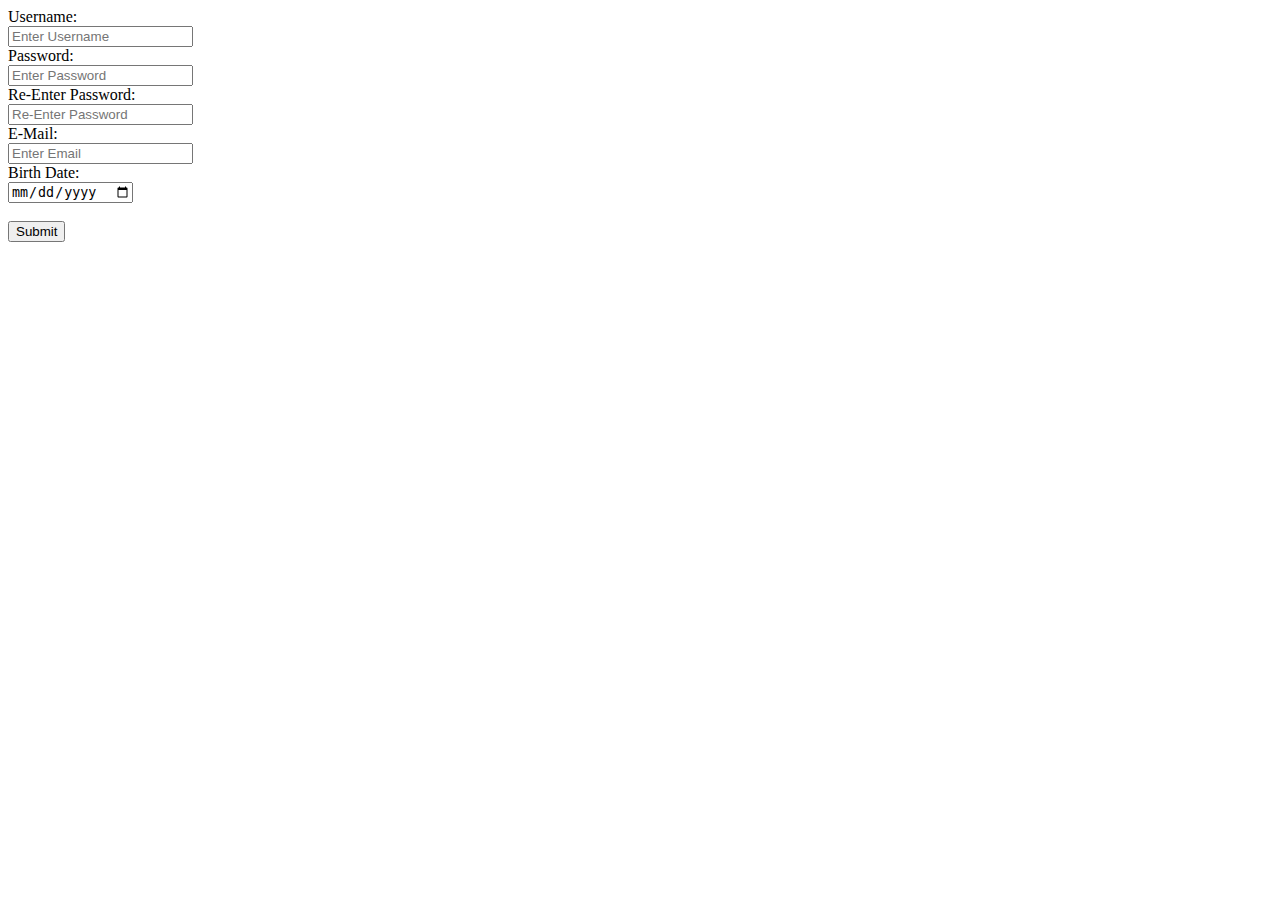
<file: register.html>
<!DOCTYPE html>
<html lang="en">
<head>
    <meta charset="UTF-8">
    <meta name="viewport" content="width=device-width, initial-scale=1.0">
    <title>Register</title>
</head>
<body>
    <form action="">
        Username:<br>
        <input type="text" placeholder="Enter Username"><br>
        Password:<br>
        <input type="password" placeholder="Enter Password"><br>
        Re-Enter Password:<br>
        <input type="password" placeholder="Re-Enter Password"><br>
        E-Mail:<br>
        <input type="email" placeholder="Enter Email"><br>
        Birth Date:<br>
        <input type="date"><br>
        <br><input type="button" value="Submit">
    </form>
</body>
</html>
</file>
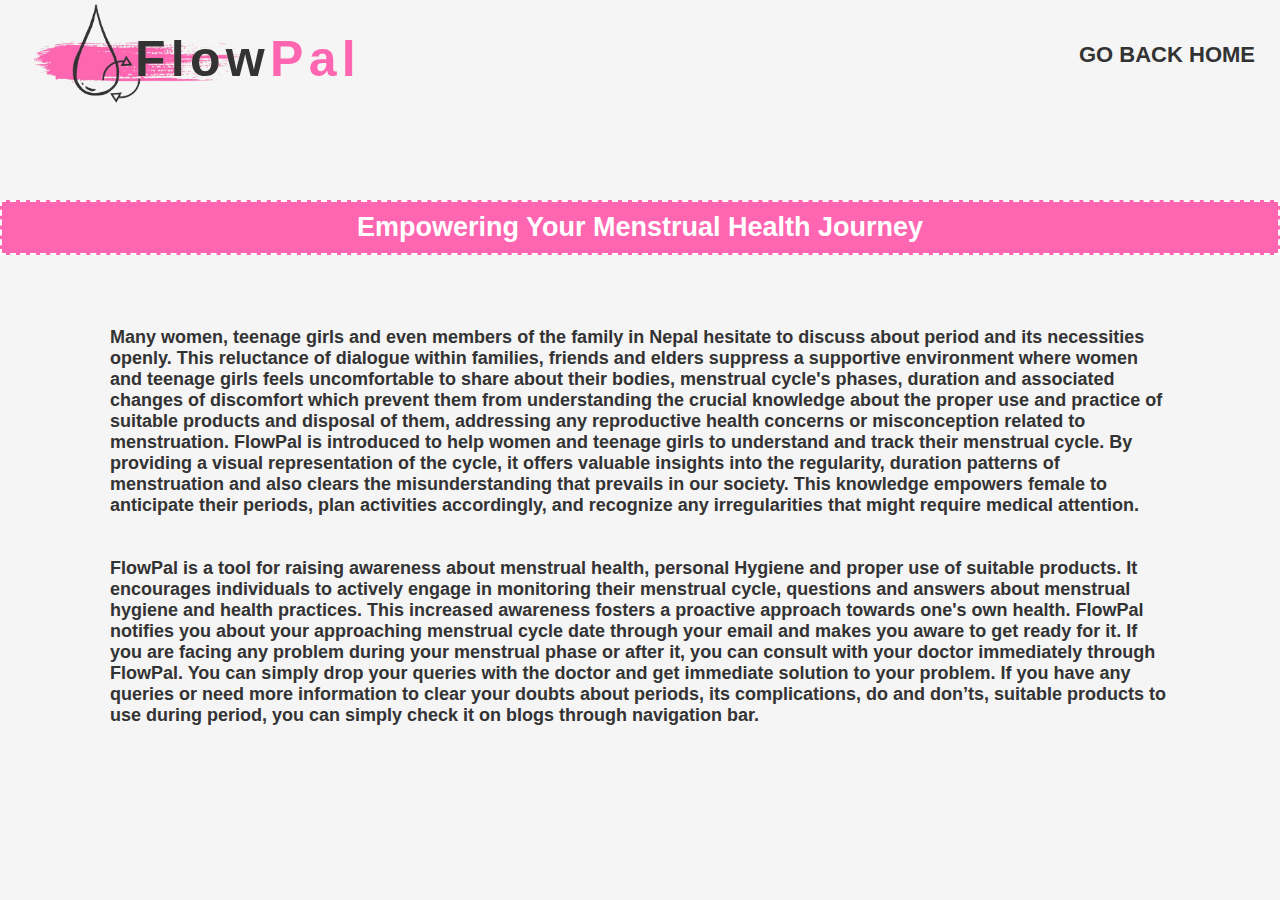
<file: web-pages/about-us.html>
<!DOCTYPE html>
<html lang="en">
<head>
    <meta charset="UTF-8">
    <meta name="viewport" content="width=device-width, initial-scale=1.0">
    <link rel="icon" type="image/x-icon" href="/assets/logo.png">
    <link rel="stylesheet" href="/source-code/style.css">
    <title>About Us</title>
</head>
<body>
    <nav>
        <div class="container">
            <img src="/assets/logo.png" class="logo">
            <div class="header-text">
                <h1>Flow<span class="span">Pal</span></h1>
            </div>
        </div>
        <ul>
            <li><a href="/source-code/index.html">GO BACK HOME</a></li>
            <!-- <li><a href="/source-code/index.html" onclick="reDirectToAbout()">ABOUT</a></li>
            <li><a href="/source-code/index.html">SERVICES</a></li>
            <li><a href="/source-code/index.html">BLOGS</a></li> -->
            <!-- <li><a href="#">LOGIN</a></li> -->
            <!-- <li><a href="/source-code/index.html">CONTACT US</a></li><br> -->
        </ul>
    </nav>
    <div class="blog">
        <p>
            <div class="title">Empowering Your Menstrual Health Journey</div><br><br>
            <div class="ans">
                Many women, teenage girls and even members of the family in Nepal hesitate to discuss about period and its necessities openly. This reluctance of dialogue within families, friends and elders suppress a supportive environment where women and teenage girls feels uncomfortable to share about their bodies, menstrual cycle's phases, duration and associated changes of discomfort which prevent them from understanding the crucial knowledge about the proper use and practice of suitable products and disposal of them, addressing any reproductive health concerns or misconception related to menstruation.

                FlowPal is introduced to help women and teenage girls to understand and track their menstrual cycle. By providing a visual representation of the cycle, it offers valuable insights into the regularity, duration patterns of menstruation and also clears the misunderstanding that prevails in our society. This knowledge empowers female to anticipate their periods, plan activities accordingly, and recognize any irregularities that might require medical attention. <br><br><br>FlowPal is a tool for raising awareness about menstrual health, personal Hygiene and proper use of suitable products. It encourages individuals to actively engage in monitoring their menstrual cycle, questions and answers about menstrual hygiene and health practices. This increased awareness fosters a proactive approach towards one's own health.
                FlowPal notifies you about your approaching menstrual cycle date through your email and makes you aware to get ready for it. If you are facing any problem during your menstrual phase or after it, you can consult with your doctor immediately through FlowPal. You can simply drop your queries with the doctor and get immediate solution to your problem. If you have any queries or need more information to clear your doubts about periods, its complications, do and don’ts, suitable products to use during period, you can simply check it on blogs through navigation bar.
            </div>
        </p>
    </div>
    <!-- <script>
        function reDirectToAbout(){
            window.location.href = '/source-code/index.html';
            <a href="#About"></a>
        }
    </script> -->
</body>
</html>
</file>
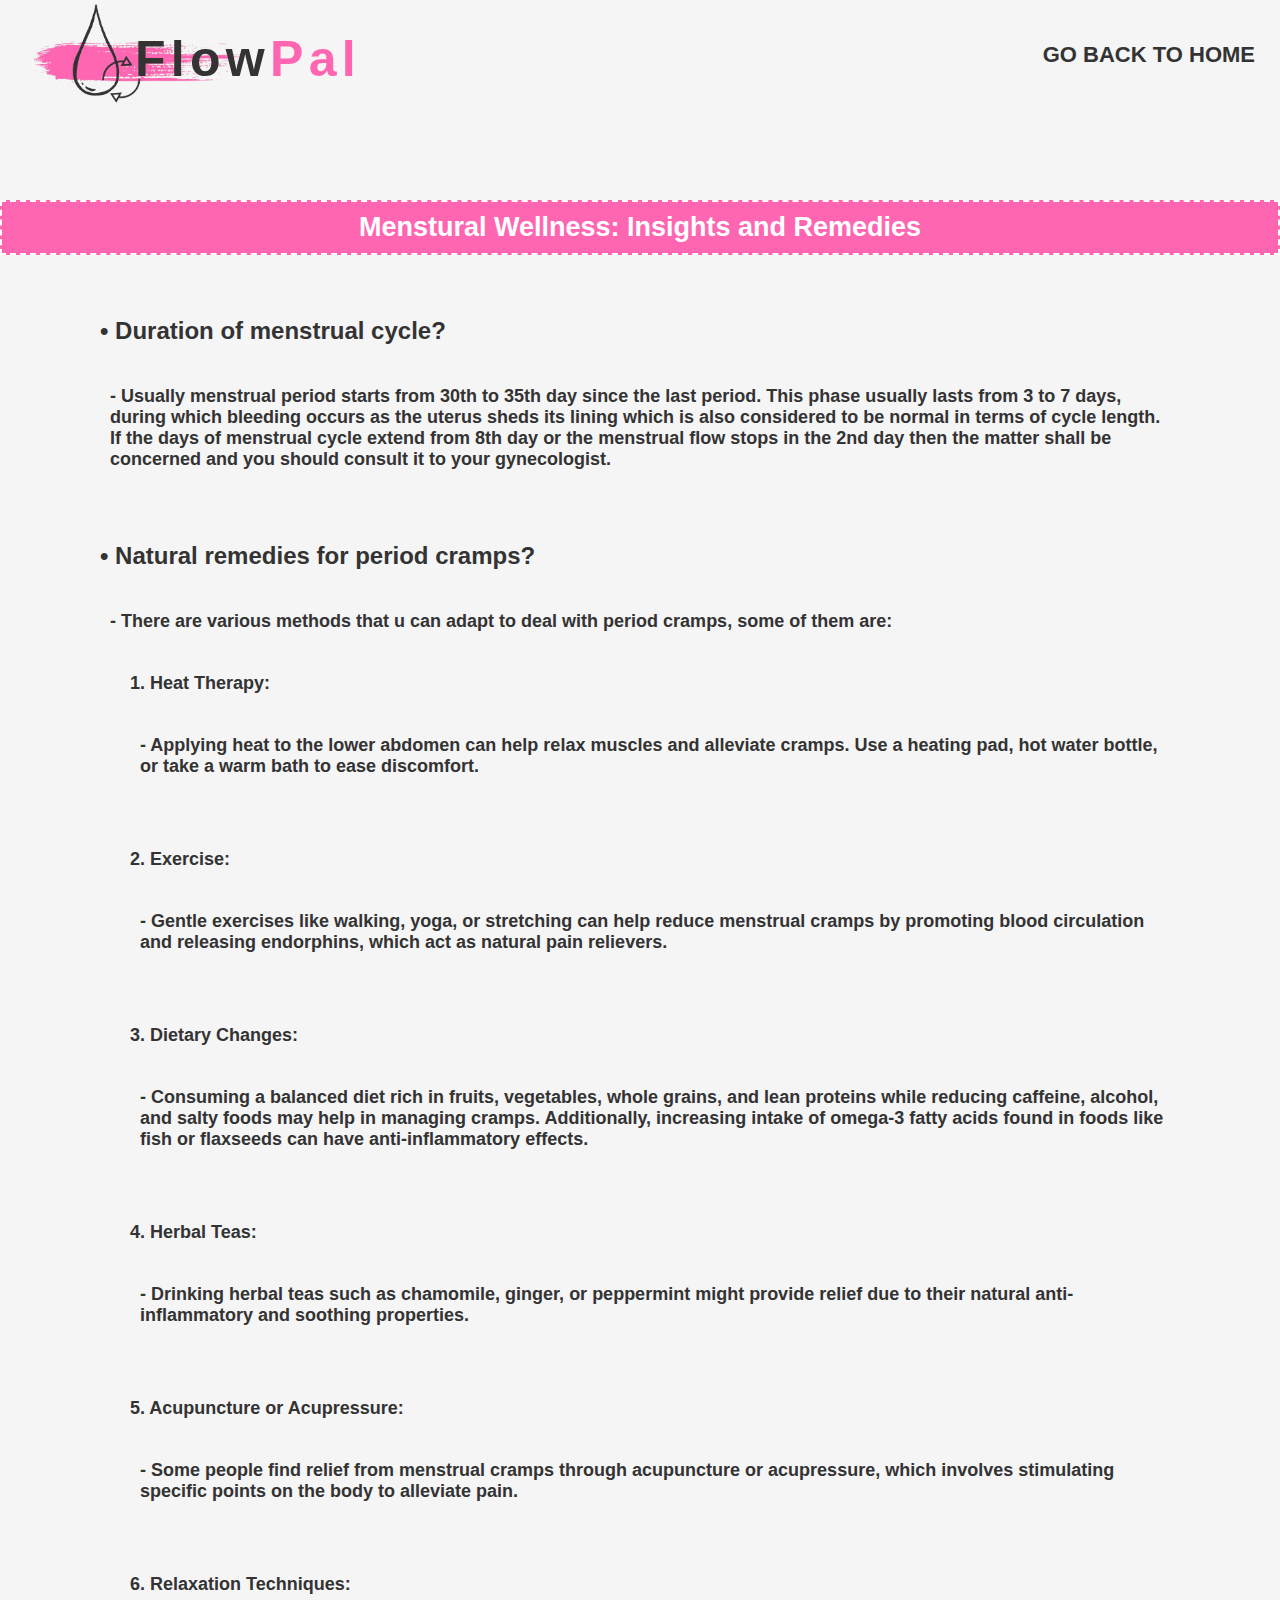
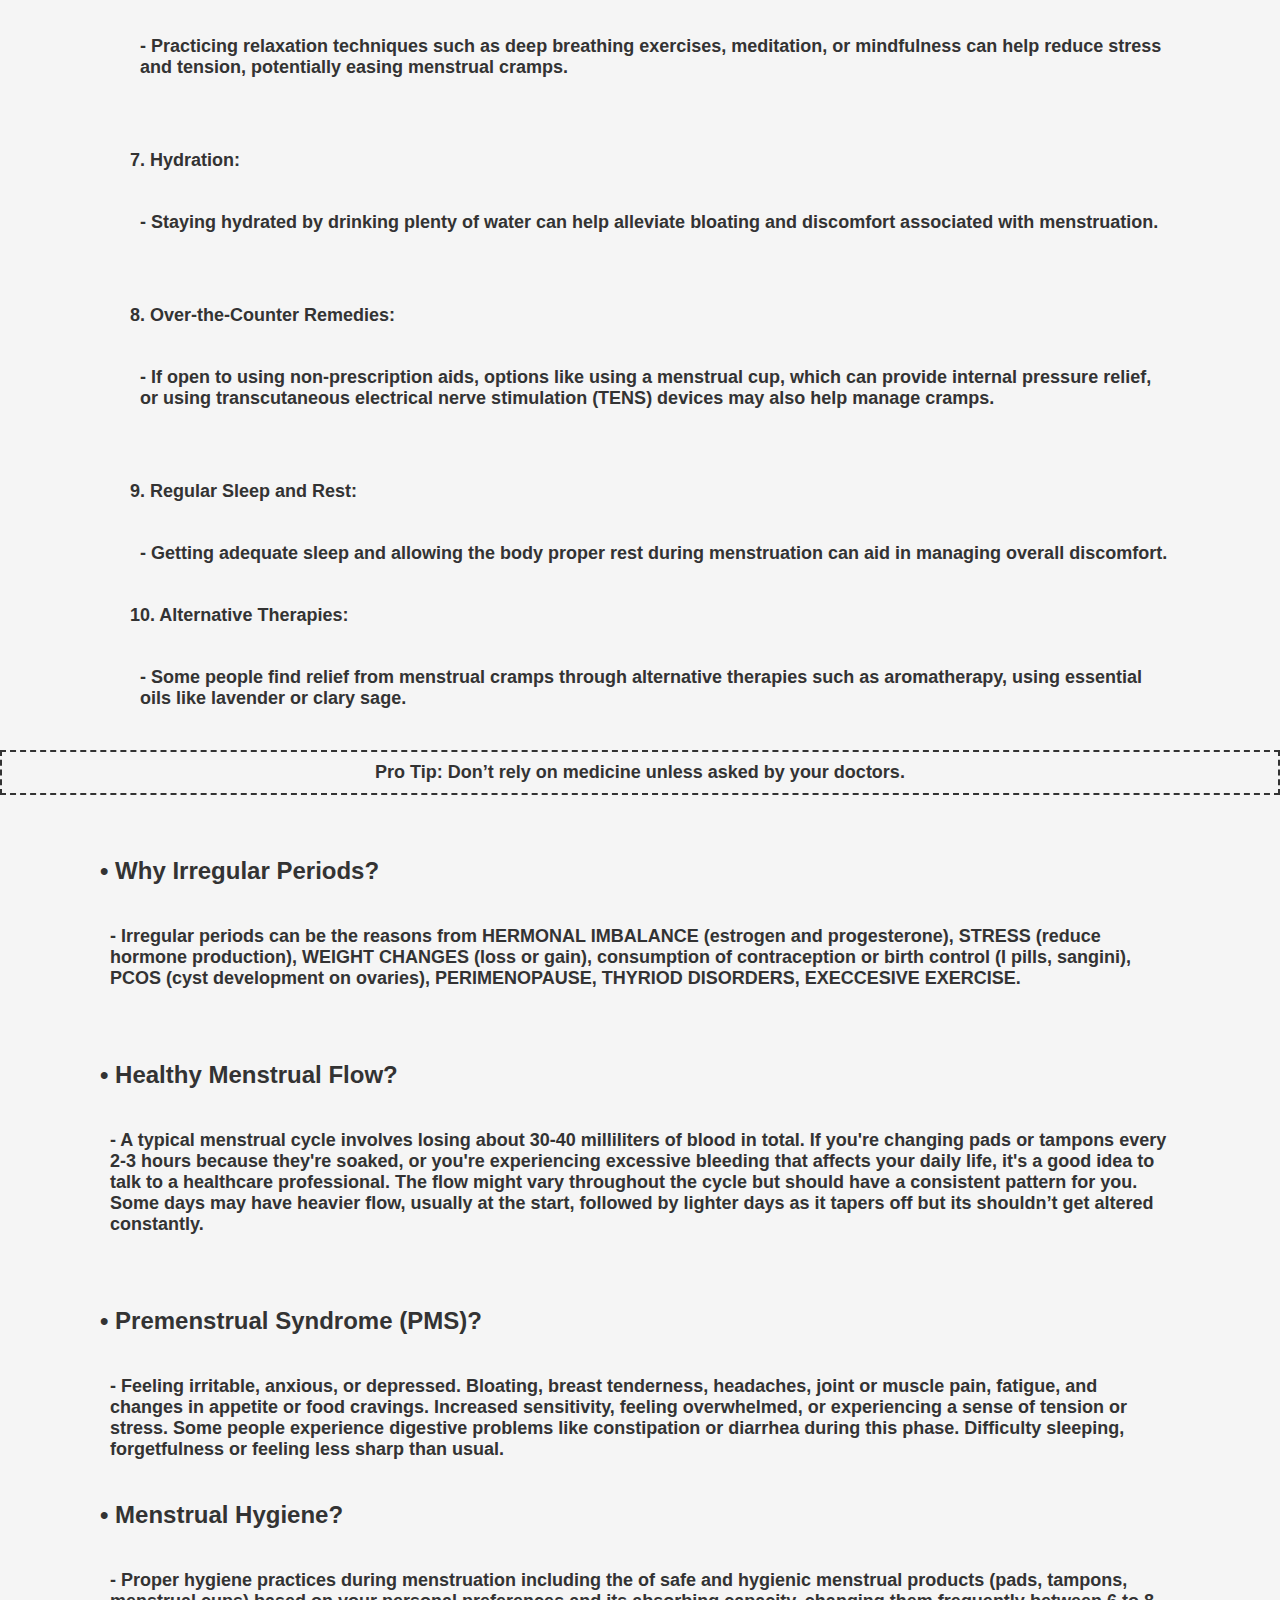
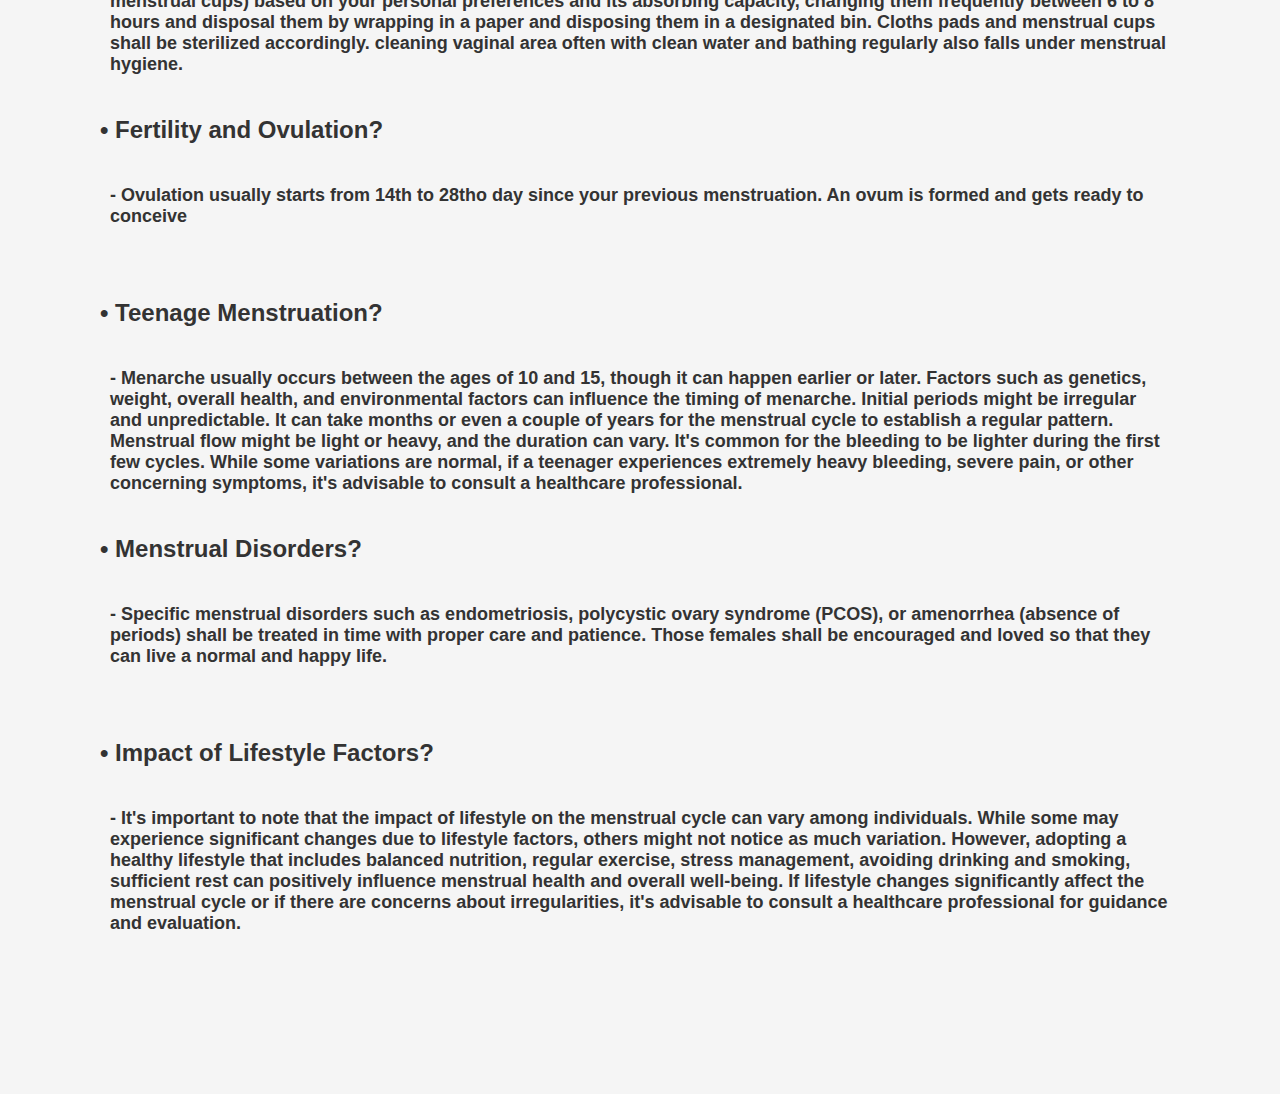
<file: web-pages/blog1.html>
<!DOCTYPE html>
<html lang="en">
<head>
    <meta charset="UTF-8">
    <meta name="viewport" content="width=device-width, initial-scale=1.0">
    <link rel="icon" type="image/x-icon" href="/assets/logo.png">
    <link rel="stylesheet" href="/source-code/style.css" />
    <title>Menstural Wellness: Insights and Remedies</title>
</head>
<body>
    <nav>
        <div class="container">
            <img src="/assets/logo.png" class="logo">
            <div class="header-text">
                <h1>Flow<span class="span">Pal</span></h1>
            </div>
        </div>
        <ul>
            <li><a href="/source-code/index.html">GO BACK TO HOME</a></li>
            <!-- <li><a href="#about">ABOUT</a></li>
            <li><a href="#services">SERVICES</a></li>
            <li><a href="#blogs">BLOGS</a></li> -->
            <!-- <li><a href="#">LOGIN</a></li> -->
            <!-- <li><a href="#contact">CONTACT US</a></li><br> -->
        </ul>
    </nav>
    <div class="blog">
        <p>
            <div class="title">Menstural Wellness: Insights and Remedies</div><br><br>
            <h1>• Duration of menstrual cycle?</h1><br>
            <div class="ans">- Usually menstrual period starts from 30th to 35th day since the last period. This phase usually lasts from 3 to 7 days, during which bleeding occurs as the uterus sheds its lining which is also considered to be normal in terms of cycle length. If the days of menstrual cycle extend from 8th day or the menstrual flow stops in the 2nd day then the matter shall be concerned and you should consult it to your gynecologist.</div><br>
            
            <br><h1>• Natural remedies for period cramps?</h1><br>
            <div class="ans">- There are various methods that u can adapt to deal with period cramps, some of them are:</div><br>
            
            <h2>1. Heat Therapy:</h2><br>
            <div class="sub-ans">- Applying heat to the lower abdomen can help relax muscles and alleviate cramps. Use a heating pad, hot water bottle, or take a warm bath to ease discomfort.</div><br>
            
            <br><h2>2. Exercise:</h2><br>
            <div class="sub-ans">- Gentle exercises like walking, yoga, or stretching can help reduce menstrual cramps by promoting blood circulation and releasing endorphins, which act as natural pain relievers.</div><br>
            
            <br><h2>3. Dietary Changes:</h2><br>
            <div class="sub-ans">- Consuming a balanced diet rich in fruits, vegetables, whole grains, and lean proteins while reducing caffeine, alcohol, and salty foods may help in managing cramps. Additionally, increasing intake of omega-3 fatty acids found in foods like fish or flaxseeds can have anti-inflammatory effects.</div><br>
            
            <br><h2>4. Herbal Teas:</h2><br> 
            <div class="sub-ans">- Drinking herbal teas such as chamomile, ginger, or peppermint might provide relief due to their natural anti-inflammatory and soothing properties.</div><br>
            
            <br><h2>5. Acupuncture or Acupressure:</h2><br> 
            <div class="sub-ans">- Some people find relief from menstrual cramps through acupuncture or acupressure, which involves stimulating specific points on the body to alleviate pain.</div><br>
            
            <br><h2>6. Relaxation Techniques:</h2><br>
            <div class="sub-ans">- Practicing relaxation techniques such as deep breathing exercises, meditation, or mindfulness can help reduce stress and tension, potentially easing menstrual cramps.</div><br>
            
            <br><h2>7. Hydration:</h2><br> 
            <div class="sub-ans">- Staying hydrated by drinking plenty of water can help alleviate bloating and discomfort associated with menstruation.</div><br>
            
            <br><h2>8. Over-the-Counter Remedies:</h2><br>
            <div class="sub-ans">- If open to using non-prescription aids, options like using a menstrual cup, which can provide internal pressure relief, or using transcutaneous electrical nerve stimulation (TENS) devices may also help manage cramps.</div><br>
            
            <br><h2>9. Regular Sleep and Rest:</h2><br> 
            <div class="sub-ans">- Getting adequate sleep and allowing the body proper rest during menstruation can aid in managing overall discomfort.</div>
            
            <br><h2>10. Alternative Therapies:</h2><br>
            <div class="sub-ans">- Some people find relief from menstrual cramps through alternative therapies such as aromatherapy, using essential oils like lavender or clary sage.</div>
            
                                       <br><div class="tips">Pro Tip: Don’t rely on medicine unless asked by your doctors.</div><br>
                  
             
            
            <br><h1>• Why Irregular Periods?</h1><br> 
            <div class="ans">- Irregular periods can be the reasons from HERMONAL IMBALANCE (estrogen and progesterone), STRESS (reduce hormone production), WEIGHT CHANGES (loss or gain), consumption of contraception or birth control (I pills, sangini), PCOS (cyst development on ovaries), PERIMENOPAUSE, THYRIOD DISORDERS, EXECCESIVE EXERCISE.</div><br>
            
            <br><h1>• Healthy Menstrual Flow?</h1><br>
            <div class="ans">- A typical menstrual cycle involves losing about 30-40 milliliters of blood in total. If you're changing pads or tampons every 2-3 hours because they're soaked, or you're experiencing excessive bleeding that affects your daily life, it's a good idea to talk to a healthcare professional.
            The flow might vary throughout the cycle but should have a consistent pattern for you. Some days may have heavier flow, usually at the start, followed by lighter days as it tapers off but its shouldn’t get altered constantly.</div><br>
            
            
            <br><h1>• Premenstrual Syndrome (PMS)?</h1><br>
            <div class="ans">- Feeling irritable, anxious, or depressed. Bloating, breast tenderness, headaches, joint or muscle pain, fatigue, and changes in appetite or food cravings. Increased sensitivity, feeling overwhelmed, or experiencing a sense of tension or stress. Some people experience digestive problems like constipation or diarrhea during this phase. Difficulty sleeping, forgetfulness or feeling less sharp than usual.</div>
             
            <br><h1>• Menstrual Hygiene?</h1><br>
            <div class="ans">- Proper hygiene practices during menstruation including the of safe and hygienic menstrual products (pads, tampons, menstrual cups) based on your personal preferences and its absorbing capacity, changing them frequently between 6 to 8 hours and disposal them by wrapping in a paper and disposing them in a designated bin. Cloths pads and menstrual cups shall be sterilized accordingly. cleaning vaginal area often with clean water and bathing regularly also falls under menstrual hygiene.</div>
            
            <br><h1>• Fertility and Ovulation?</h1><br>
            <div class="ans">- Ovulation usually starts from 14th to 28tho day since your previous menstruation. An ovum is formed and gets ready to conceive </div><br>
            
            <br><h1>• Teenage Menstruation?</h1><br>
            <div class="ans">- Menarche usually occurs between the ages of 10 and 15, though it can happen earlier or later. Factors such as genetics, weight, overall health, and environmental factors can influence the timing of menarche. Initial periods might be irregular and unpredictable. It can take months or even a couple of years for the menstrual cycle to establish a regular pattern. Menstrual flow might be light or heavy, and the duration can vary. It's common for the bleeding to be lighter during the first few cycles. While some variations are normal, if a teenager experiences extremely heavy bleeding, severe pain, or other concerning symptoms, it's advisable to consult a healthcare professional.</div>
            
            
            <br><h1>• Menstrual Disorders?</h1><br>
            <div class="ans">- Specific menstrual disorders such as endometriosis, polycystic ovary syndrome (PCOS), or amenorrhea (absence of periods) shall be treated in time with proper care and patience. Those females shall be encouraged and loved so that they can live a normal and happy life.</div><br>
            
            <br><h1>• Impact of Lifestyle Factors?</h1><br>
            <div class="ans">- It's important to note that the impact of lifestyle on the menstrual cycle can vary among individuals. While some may experience significant changes due to lifestyle factors, others might not notice as much variation. However, adopting a healthy lifestyle that includes balanced nutrition, regular exercise, stress management, avoiding drinking and smoking, sufficient rest can positively influence menstrual health and overall well-being. If lifestyle changes significantly affect the menstrual cycle or if there are concerns about irregularities, it's advisable to consult a healthcare professional for guidance and evaluation.</div></p>
    </div>
</body>
</html>
</file>
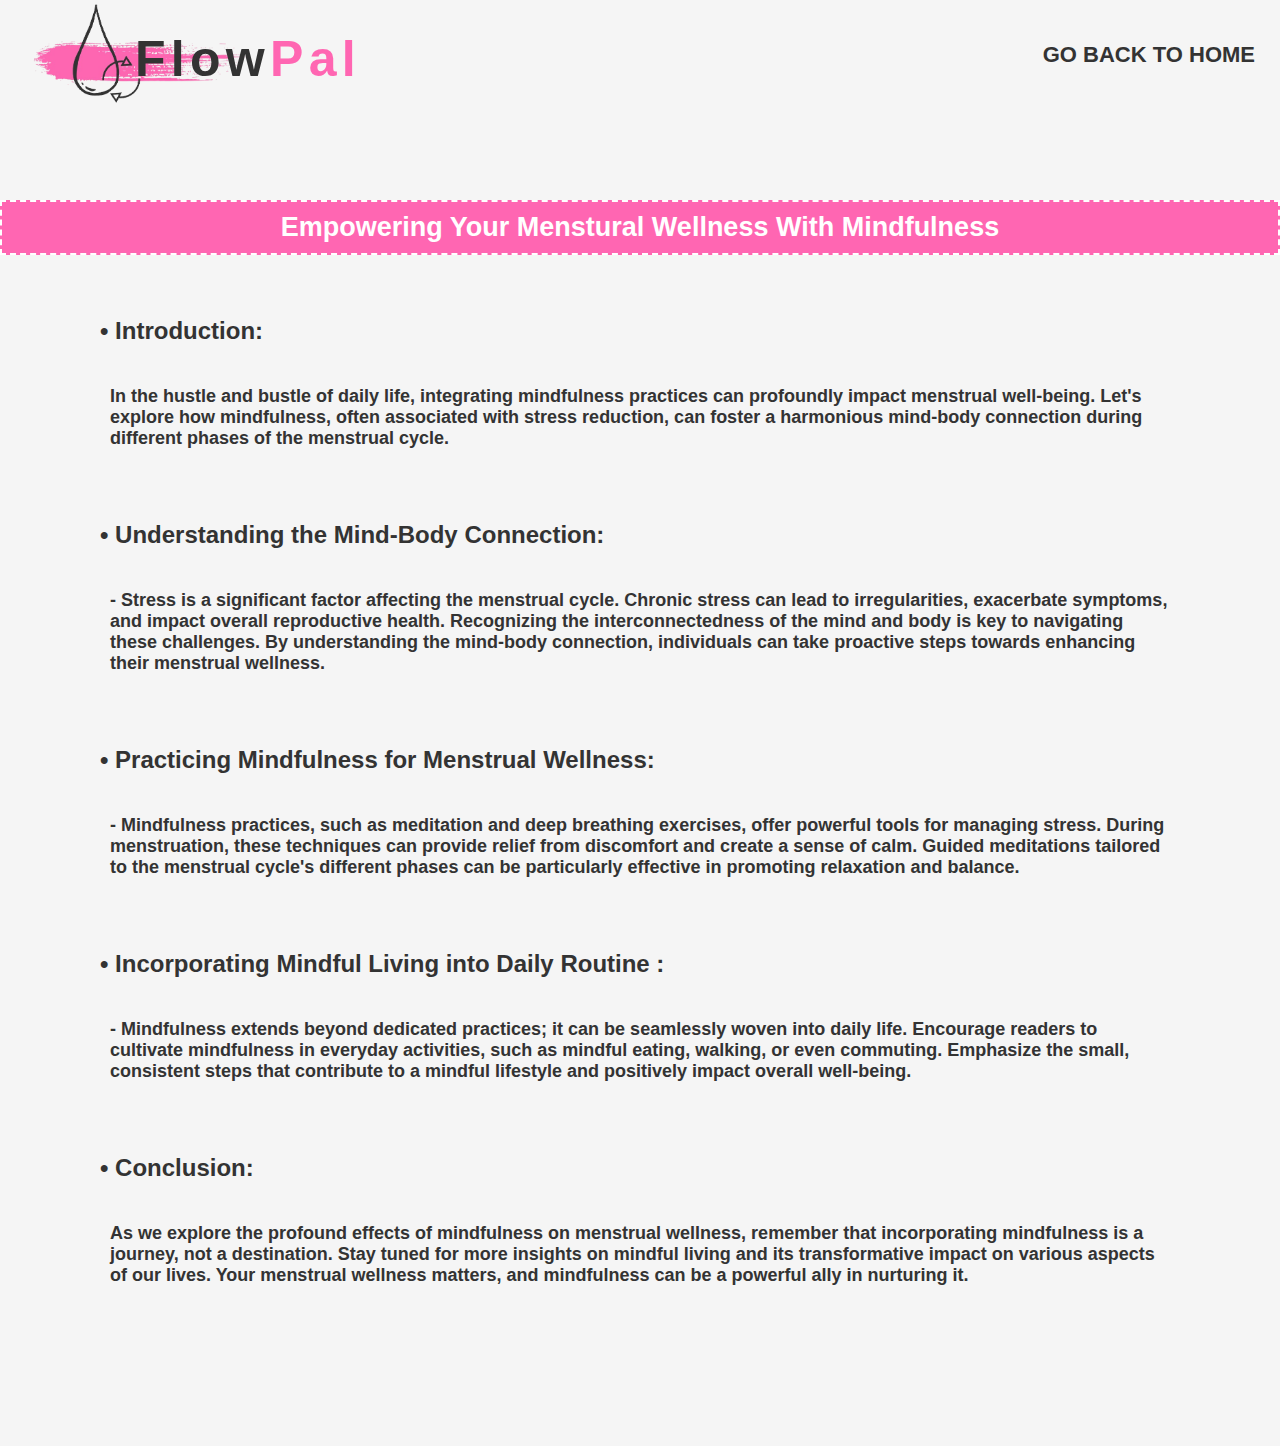
<file: web-pages/blog2.html>
<!DOCTYPE html>
<html lang="en">
<head>
    <meta charset="UTF-8">
    <meta name="viewport" content="width=device-width, initial-scale=1.0">
    <link rel="icon" type="image/x-icon" href="/assets/logo.png">
    <link rel="stylesheet" href="/source-code/style.css" />
    <title>Empowering Your Menstural Wellness With Mindfulness</title>
</head>
<body>
    <nav>
        <div class="container">
            <img src="/assets/logo.png" class="logo">
            <div class="header-text">
                <h1>Flow<span class="span">Pal</span></h1>
            </div>
        </div>
        <ul>
            <li><a href="/source-code/index.html">GO BACK TO HOME</a></li>
            <!-- <li><a href="#about">ABOUT</a></li>
            <li><a href="#services">SERVICES</a></li>
            <li><a href="#blogs">BLOGS</a></li> -->
            <!-- <li><a href="#">LOGIN</a></li> -->
            <!-- <li><a href="#contact">CONTACT US</a></li><br> -->
        </ul>
    </nav>
    <div class="blog">
        <p>
            <div class="title">Empowering Your Menstural Wellness With Mindfulness</div><br><br>
            <h1>• Introduction:</h1><br> <div class="ans">In the hustle and bustle of daily life, integrating mindfulness practices can profoundly impact menstrual well-being. Let's explore how mindfulness, often associated with stress reduction, can foster a harmonious mind-body connection during different phases of the menstrual cycle. </div><br>
            <br><h1>• Understanding the Mind-Body Connection:</h1><br>
            <div class="ans">- Stress is a significant factor affecting the menstrual cycle. Chronic stress can lead to irregularities, exacerbate symptoms, and impact overall reproductive health. Recognizing the interconnectedness of the mind and body is key to navigating these challenges. By understanding the mind-body connection, individuals can take proactive steps towards enhancing their menstrual wellness. </div><br>
            <br><h1>• Practicing Mindfulness for Menstrual Wellness: </h1><br>
            <div class="ans">- Mindfulness practices, such as meditation and deep breathing exercises, offer powerful tools for managing stress. During menstruation, these techniques can provide relief from discomfort and create a sense of calm. Guided meditations tailored to the menstrual cycle's different phases can be particularly effective in promoting relaxation and balance. </div><br>
            <br><h1>• Incorporating Mindful Living into Daily Routine :</h1><br>
            <div class="ans">- Mindfulness extends beyond dedicated practices; it can be seamlessly woven into daily life. Encourage readers to cultivate mindfulness in everyday activities, such as mindful eating, walking, or even commuting. Emphasize the small, consistent steps that contribute to a mindful lifestyle and positively impact overall well-being. </div><br>

            <br><h1>• Conclusion:</h1><br> <div class="ans">As we explore the profound effects of mindfulness on menstrual wellness, remember that incorporating mindfulness is a journey, not a destination. Stay tuned for more insights on mindful living and its transformative impact on various aspects of our lives. Your menstrual wellness matters, and mindfulness can be a powerful ally in nurturing it.</div>
        </p>
    </div>
</body>
</html>
</file>
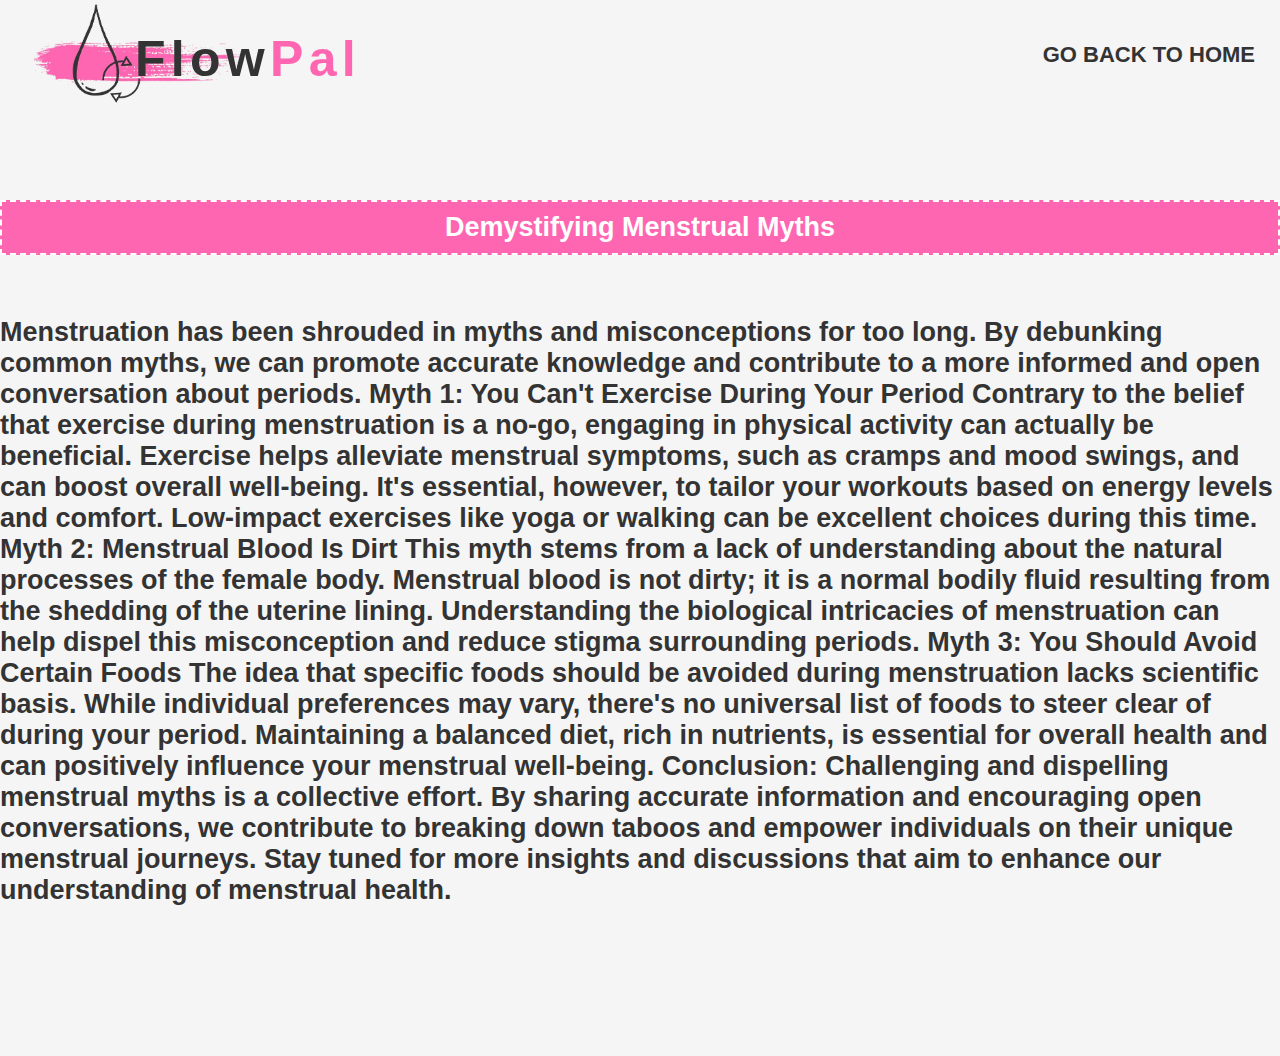
<file: web-pages/blog3.html>
<!DOCTYPE html>
<html lang="en">
<head>
    <meta charset="UTF-8">
    <meta name="viewport" content="width=device-width, initial-scale=1.0">
    <link rel="icon" type="image/x-icon" href="/assets/logo.png">
    <link rel="stylesheet" href="/source-code/style.css" />
    <title>Demsystifying Menstural Myths</title>
</head>
<body>
    <nav>
        <div class="container">
            <img src="/assets/logo.png" class="logo">
            <div class="header-text">
                <h1>Flow<span class="span">Pal</span></h1>
            </div>
        </div>
        <ul>
            <li><a href="/source-code/index.html">GO BACK TO HOME</a></li>
            <!-- <li><a href="#about">ABOUT</a></li>
            <li><a href="#services">SERVICES</a></li>
            <li><a href="#blogs">BLOGS</a></li> -->
            <!-- <li><a href="#">LOGIN</a></li> -->
            <!-- <li><a href="#contact">CONTACT US</a></li><br> -->
        </ul>
    </nav>
    <div class="blog">
        <p>
            <div class="title">Demystifying Menstrual Myths</div><br><br>
            Menstruation has been shrouded in myths and misconceptions for too long. By debunking common myths, we can promote accurate knowledge and contribute to a more informed and open conversation about periods. 
            Myth 1: You Can't Exercise During Your Period 
            Contrary to the belief that exercise during menstruation is a no-go, engaging in physical activity can actually be beneficial. Exercise helps alleviate menstrual symptoms, such as cramps and mood swings, and can boost overall well-being. It's essential, however, to tailor your workouts based on energy levels and comfort. Low-impact exercises like yoga or walking can be excellent choices during this time. 
            Myth 2: Menstrual Blood Is Dirt 
            This myth stems from a lack of understanding about the natural processes of the female body. Menstrual blood is not dirty; it is a normal bodily fluid resulting from the shedding of the uterine lining. Understanding the biological intricacies of menstruation can help dispel this misconception and reduce stigma surrounding periods. 
            Myth 3: You Should Avoid Certain Foods 
            The idea that specific foods should be avoided during menstruation lacks scientific basis. While individual preferences may vary, there's no universal list of foods to steer clear of during your period. Maintaining a balanced diet, rich in nutrients, is essential for overall health and can positively influence your menstrual well-being. 
            Conclusion: Challenging and dispelling menstrual myths is a collective effort. By sharing accurate information and encouraging open conversations, we contribute to breaking down taboos and empower individuals on their unique menstrual journeys. Stay tuned for more insights and discussions that aim to enhance our understanding of menstrual health.

        </p>
    </div>
</body>
</html>
</file>
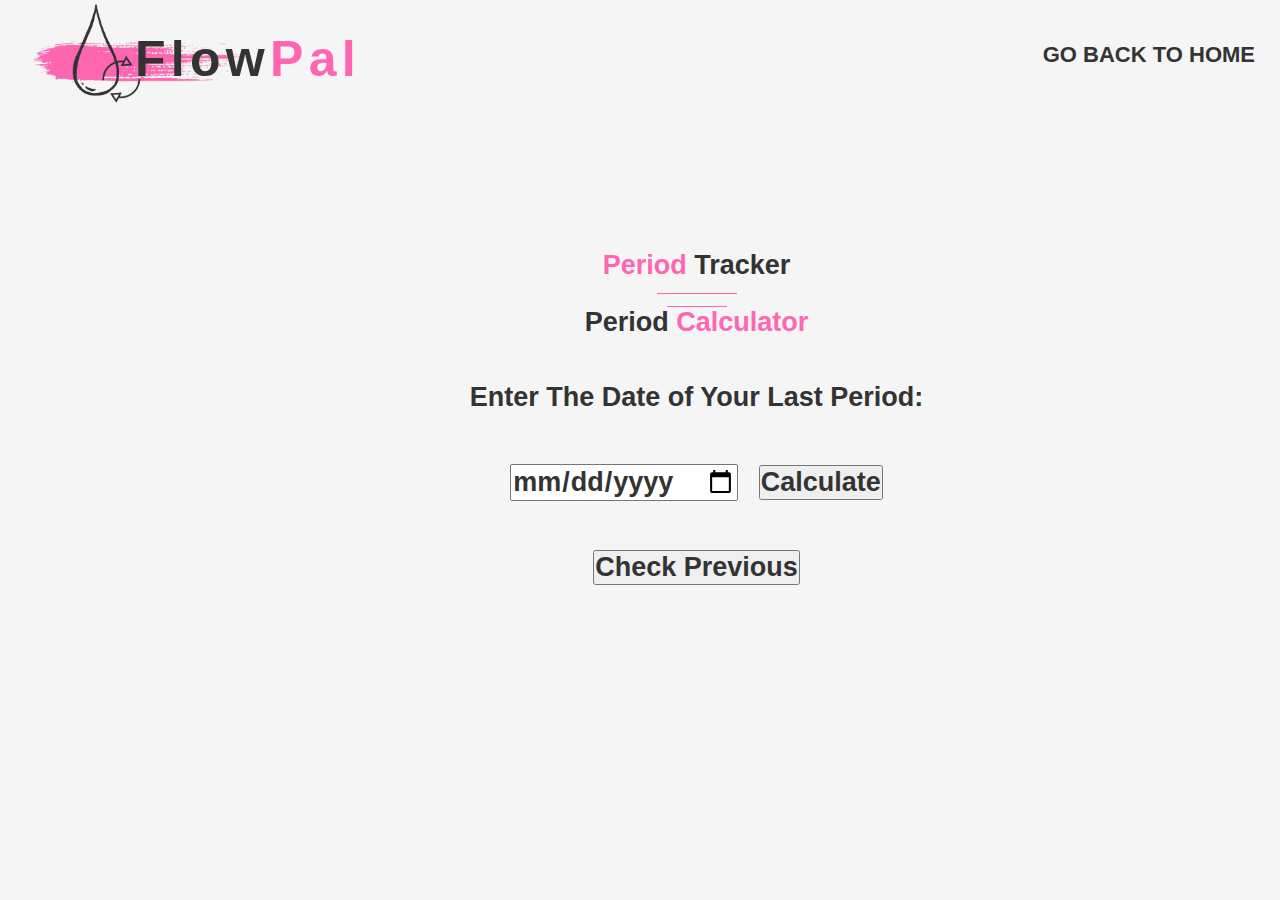
<file: web-pages/tracker.html>
<!DOCTYPE html>
<html lang="en-US">
  <head>
    <meta charset="utf-8" />
    <meta name="viewport" content="width=device-width" />
    <title>FlowPal</title>
    <!-- <link rel="stylesheet" href="/tracker/style.css" /> -->
    <link rel="stylesheet" href="/source-code/style.css" />
    <link rel="icon" type="image/x-icon" href="/assets/logo.png">
  </head>
  <body>
    <nav>
      <div class="container">
          <img src="/assets/logo.png" class="logo">
          <div class="header-text">
              <h1>Flow<span class="span">Pal</span></h1>
          </div>
      </div>
      <ul>
          <li><a href="/source-code/index.html">GO BACK TO HOME</a></li>
          <!-- <li><a href="#about">ABOUT</a></li>
          <li><a href="#services">SERVICES</a></li>
          <li><a href="#blogs">BLOGS</a></li> -->
          <!-- <li><a href="#">LOGIN</a></li> -->
          <!-- <li><a href="#contact">CONTACT US</a></li><br> -->
      </ul>
  </nav>
    <div class="tracker-body">
      <h1><span id="span1">Period</span> Tracker</h1>
      <div class="line">
        <span class="line2"></span><br>
        <span class="line3"></span><br>
      </div>
      <h1>Period <span id="span1">Calculator</span></h1>

      <label for="lastPeriodDate">Enter The Date of Your Last Period:</label>
      <input type="date" id="lastPeriodDate" />

      <button onclick="calculatePeriod()">Calculate</button><br>
      <button onclick="checkPreviousPeriod()">Check Previous</button><br />
      <p id="Your_Result"></p>
      <script src="/web-pages/app.js" defer></script>
    </div>
    <div>
    <script>
      function reDirectToHome(){
        window.location.href = '/source-code/index.html';
      }
    </script>
  </body>
</html>
</file>
<file: source-code/style.css>
* {
  margin: 0;
  padding: 0;
  font-family: "Montserrat", Helvetica;
  font-weight: 700;
  text-decoration: none;
  list-style: none;
  box-sizing: border-box;
  color: #333333;
  font-size: 27px;
  letter-spacing: 0px;
  line-height: normal;
}

button:hover {
  background-color: #ff66b2;
  color: white;
}

body {
  background-color: #f5f5f5;
}

p {
  font-size: 15px;
  line-height: 18px;
  color: #333;
}

#header {
  height: 100vh;
  background-image: url(/assets/cup2.png);
  background-position: right;
  background-size: 25%;
  background-repeat: no-repeat;
}

nav .container {
  /*class*/
  margin-right: 0px;
  margin-left: 0px;
}

nav .logo {
  margin-top: -5px;
  width: 250px;
  position: flex;
}

.span {
  color: #ff66b2;
  font-family: "Nunito-Bold", Helvetica;
  font-style: bold;
  font-size: 50px;
  letter-spacing: 5.28px;
  width: 251px;
  height: 73px;
  outline-color: #333333;
  position: flex;
}

.header-text {
  max-width: 350px;
  margin-top: -75px;
  margin-left: 135px;
}

.header-text button {
  margin-top: 20px;
  margin-bottom: 60px;
}

.header-text h1 {
  font-family: "Nunito-Bold", Helvetica;
  /* font-style: bold; */
  font-size: 50px;
  letter-spacing: 5.28px;
  margin-top: -89px;
  width: 251px;
  height: 73px;
  outline-color: #333333;
  position: flex;
}

.body-text {
  margin-top: 10px;
  margin-left: 200px;
  position: absolute;
  width: 693px;
  font-weight: 700;
  color: #333333;
  font-size: 74px;
  letter-spacing: 0;
}

.body-text h1 {
  font-size: 74px;
  padding: 0px;
  letter-spacing: 0px;
}

.square {
  height: 12px;
  width: 12px;
  display: inline-block;
  background-color: #ff66b2;
  margin: 15px 0;
}

.common-btn {
  padding: 18px 40px;
  background: transparent;
  outline: none;
  border: 2px solid #ff66b2;
  font-weight: bold;
  cursor: pointer;
}

.body-text .common-btn {
  margin-top: 20px;
  margin-bottom: 60px;
}

.line1 {
  width: 15px;
  height: 15px;
  background: #ff66b2;
  display: inline-block;
}
.line2 {
  width: 80px;
  height: 1px;
  background: #ff66b2;
  display: inline-block;
}
.line3 {
  width: 60px;
  height: 1px;
  background: #ff66b2;
  display: inline-block;
}

.line {
  line-height: 8px;
}

/*nav{ 
    id
    width: 250px;
    height: 100vh;
    position: right;
    margin-left: 100px;
    right: 0px;
    top: 0;
    color: #333333;
    background:#ff66b3ab;
    visibility: transparent;
    transition: 0.5s; 
    
}*/

nav {
  height: 50px;
  bottom: 50px;
  width: 100%;
}

/* tag */
nav ul {
  margin-top: -90px;
  float: right;
  margin-right: 20px;
}

nav ul li {
  display: inline-block;
  line-height: 80px;
  margin: 0 5px;
  /* font-family: 'Montserrat', Helvetica; */
  /* list-style: none;
    margin: 0 5px;
    margin-top: -400px; */
}

nav ul li a {
  text-decoration: none;
  color: #333333;
  text-transform: uppercase;
  font-size: 22px;
}

nav ul li a:active,
nav ul li a:hover {
  color: #ff66b2;
  transition: 0.5s;
}

#menu-btn {
  width: 50px;
  position: fixed;
  right: 20px;
  top: 35px;
  z-index: 2;
  cursor: pointer;
}

/*About*/

#about {
  padding: 100px 0;
  display: flex;
  align-items: center;
  flex-wrap: wrap;
}

.about-left-col {
  flex-basis: 50%;
}

.about-left-col img {
  flex-basis: 100%;
  margin-left: 100px;
}

.about-right-col {
  flex-basis: 40%;
  text-align: right;
  margin-top: 150px;
  margin-left: 100px;
}

.about-text {
  max-width: 500px;
  margin-right: 100px;
  display: inline-block;
}

/* .about-text h1{
    background-image: url(/assets/stroke2.png);
    background-position: 110%;
} */

.about-text button {
  margin-top: 20px;
  margin-bottom: 60px;
  /* margin-right: 100px; */
}

.about-text h2 {
  margin: 50px 0 10px;
  font-size: 28px;
  font-style: italic;
}

.about-text h3 {
  font-size: 20px;
  font-style: italic;
  color: #797979;
}

/* services */

#services {
  padding: 100px 0;
}

.services-row {
  width: 80%;
  margin: auto;
  display: flex;
  align-items: center;
  justify-content: space-around;
  flex-wrap: wrap;
}

.services-col {
  flex-basis: 25%;
  text-align: center;
}

.services-col img {
  width: 100px;
}

.services-col h4 {
  margin-bottom: 15px;
  font-size: 20px;
  font-weight: 400;
}

.services-btn {
  margin: 80px;
  /* margin-left: 465px; */
  display: flex;
  align-items: flex-end;
  justify-content: center;
}

.services-row .line {
  text-align: center;
  display: inline-block;
  margin-right: 25px;
}

/* Blogs */

#blogs {
  padding: 100px 0;
  flex-wrap: wrap;
  margin-left: 200px;
}

.blogs-row {
  display: flex;
  align-items: center;
  flex-wrap: wrap;
}

.blogs-right-col {
  flex-basis: 50%;
}

.blogs-right-col img {
  width: 90%;
}

.blogs-left-col {
  flex-basis: 40%;
}

.blogs-text {
  max-width: 350px;
}

.blogs-text button {
  margin: 30px 0;
}

/* contact */

#contact {
  padding: 100px 0;
  flex-wrap: wrap;
  margin-left: 200px;
}

.contact-row {
  display: flex;
  align-items: center;
  flex-wrap: wrap;
}

.contact-left-col,
.contact-right-col {
  flex-basis: 50%;
}

.contact-right-col img {
  margin-bottom: 40px;
  margin-left: 40px;
  height: 30%;
  width: 30%;
}

form {
  max-width: 350px;
  margin: 30px 0;
}

form input {
  width: 500px;
  padding: 12px 10px;
  margin-bottom: 5px;
  outline: none;
  box-shadow: none;
  box-sizing: border-box;
  border: 2px solid #ff66b2;
}

.common-btn1 {
  padding: 18px 40px;
  background: transparent;
  outline: none;
  border: 2px solid #ff66b2;
  font-weight: bold;
  cursor: pointer;
  margin-right: -220px;
  width: 307px;
}

/* Footer */

#footer {
  padding: 50px 0 30px;
}

hr {
  width: 100%;
  border: 0;
  border-top: 1px solid #ff66b2;
}

.footer-row {
  display: flex;
  align-items: center;
  justify-content: space-between;
  flex-wrap: wrap;
}

.footer-left-col {
  flex-basis: 50%;
  margin-top: 60px;
}

.footer-right-col {
  flex-basis: 35%;
}

.footer-links {
  display: flex;
  /* justify-content: space-between; */
  flex-wrap: wrap;
}

.link-title h4 {
  color: #ff66b2;
  margin-bottom: 20px;
  margin-left: 110px;
}

.link-title small {
  color: #333;
  font-size: 20px;
  margin-left: 110px;
}

.footer-info {
  display: flex;
  /* align-items: center; */
  justify-content: space-between;
  flex-wrap: wrap;
}

.footer-logo img {
  width: 200px;
  margin-left: 400px;
}

.footer-logo button {
  padding: 12px 38px;
  margin-top: 20px;
  font-size: 10px;
  margin-left: 430px;
}

.copyright-text,
.footer-logo {
  flex-basis: 40%;
}

.copyright-text {
  margin-top: 100px;
  margin-right: 300px;
  /* margin-right: 75px; */
  /* margin-left: 75px; */
}

/* .to-top{
    background: transparent;
    position: fixed;
    bottom: 16px;
    right: 32px;
    width: 50px;
    height: 50px;
    border-radius: 50%;
    display: flex;
    color: black;
    align-items: center;
    font-size: 32px;
    transition: all 0.7s;
    pointer-events: none;
    opacity: 0;
} */

/*reactive webpage*/
/* @media only screen and (max-width: 770px) {
    #header{
        background-image: none;
    }
} */

form #contact-text {
  width: 500px;
  height: 80px;
}

.tracker-body {
  margin-top: 200px;
  margin-left: 350px;
  text-align: center;
  width: 693px;
  font-weight: 700;
  color: #333333;
  font-size: 74px;
  letter-spacing: 0;
}

.tracker-body #span1 {
  color: #ff66b2;
}

.blog p {
  margin-top: 150px;
  text-align: center;
}

.blog h1 {
  margin-left: 100px;
  margin-right: 100px;
  font-size: 24px;
}

.blog .ans {
  margin-left: 100px;
  margin-right: 100px;
  font-size: 18px;
  padding: 10px;
}

.blog h2 {
  margin-left: 130px;
  margin-right: 100px;
  font-size: 18px;
}

.blog .sub-ans {
  margin-left: 130px;
  margin-right: 100px;
  font-size: 18px;
  padding: 10px;
}

.blog .tips {
  text-align: center;
  padding: 10px;
  border: 2px;
  border-style: dashed;
  font-size: 18px;
}

.blog .title {
  text-align: center;
  padding: 10px;
  border: 2px;
  border-style: dashed;
  background-color: #ff66b2;
  color: white;
}
</file>
